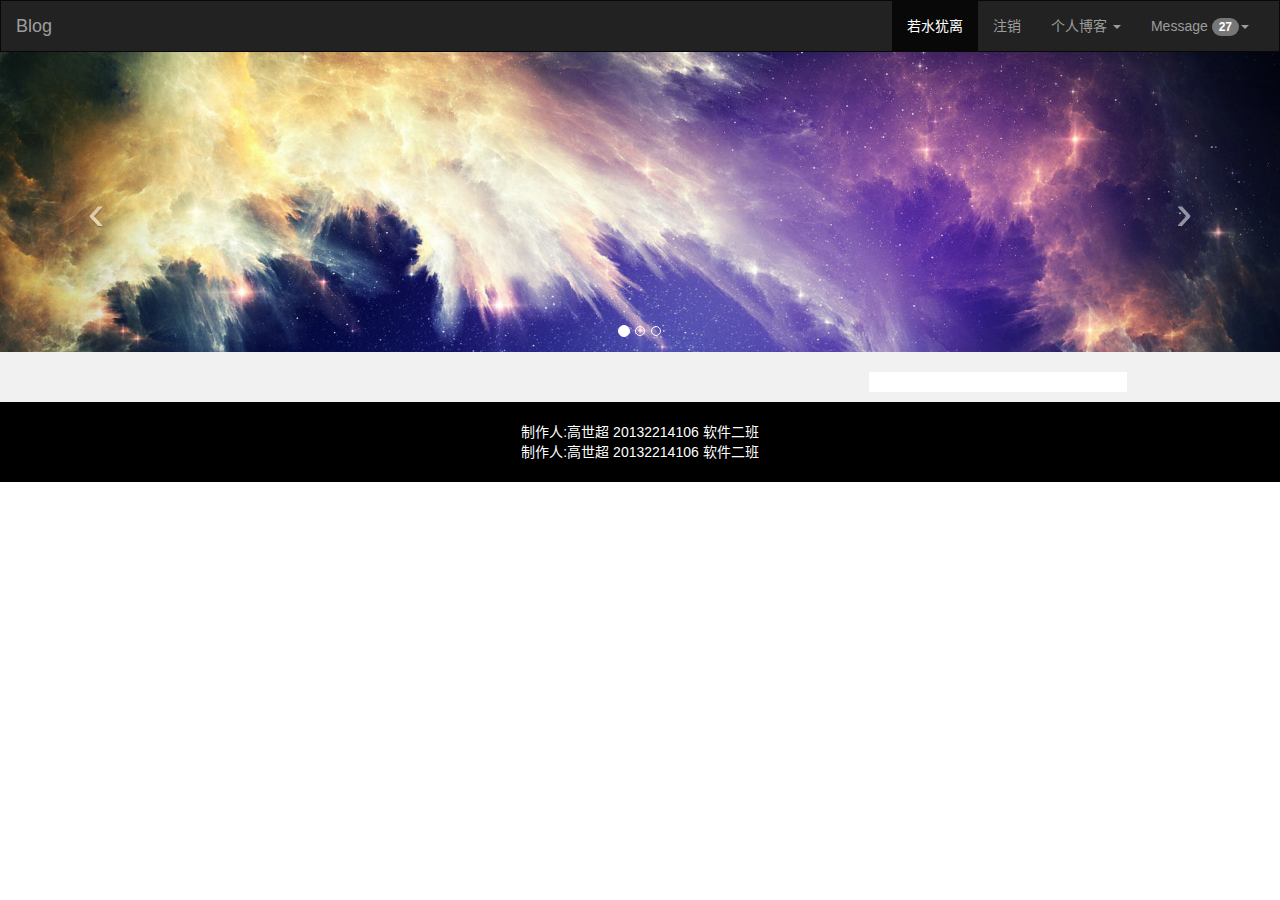
<file: mblog/WebRoot/myblog/index.html>
<!DOCTYPE html>
<html lang="zh-CN">

	<head>
		<meta charset="utf-8">
		<meta http-equiv="X-UA-Compatible" content="IE=edge">
		<meta name="viewport" content="width=device-width, initial-scale=1">
		<!-- 上述3个meta标签*必须*放在最前面，任何其他内容都*必须*跟随其后！ -->
		<title>Bootstrap 101 Template</title>

		<!-- Bootstrap -->
		<link href="static/bootstrap-3.3.5-dist/css/bootstrap.css" rel="stylesheet">
		<link rel="stylesheet" href="static/fonts/iconfont.css" />
		<link rel="stylesheet" href="static/css/index.css" />
	</head>

	<body>
		<nav class="navbar navbar-inverse">
			<div class="container-fluid">
				<div class="navbar-header">
					<button type="button" class="navbar-toggle collapsed" data-toggle="collapse" data-target="#bs-example-navbar-collapse-1" aria-expanded="false">
				        <span class="sr-only">Toggle navigation</span>
				        <span class="icon-bar"></span>
				        <span class="icon-bar"></span>
				        <span class="icon-bar"></span>
				    </button>
					<a class="navbar-brand" href="#">Blog</a>
				</div>

				<div class="collapse navbar-collapse" id="bs-example-navbar-collapse-1">
					<ul class="nav navbar-nav navbar-right">
						<li class="active"><a href="#">若水犹离</a></li>
						<li data-toggle="modal" data-target="#loginout"><a href="#"> 注销 <span class="sr-only">(current)</span></a></li>

						<li class="dropdown">
							<a href="#" class="dropdown-toggle" data-toggle="dropdown" role="button" aria-haspopup="true" aria-expanded="false">个人博客 <span class="caret"></span></a>
							<ul class="dropdown-menu">
								<li><a href="#">发表文章</a></li>
								<li><a href="#">提问问题</a></li>
								<li role="separator" class="divider"></li>
								<li><a href="#">我的博客</a></li>
							</ul>
						</li>
						<li class="dropdown">
							<a href="#" class="dropdown-toggle" data-toggle="dropdown" role="button" aria-haspopup="true" aria-expanded="false">Message <span class="badge">27</span><span class="caret"></span></a>
							<ul class="dropdown-menu">
								<li><a href="#">回复消息<span class="badge float-right">3</span></a></li>
								<li><a href="#">提问消息<span class="badge float-right">23</span></a></li>
								<li role="separator" class="divider"></li>
								<li><a href="#">博客留言<span class="badge float-right">1</span></a></li>
							</ul>
						</li>
					</ul>
				</div>
			</div>
		</nav>
		<div id="loginout" class="modal fade bs-example-modal-sm" tabindex="-1" role="dialog" aria-labelledby="loginout">
			<div class="modal-dialog modal-sm">
				<div class="modal-content">
					<div class="modal-header">
						<button type="button" class="close" data-dismiss="modal" aria-label="Close"><span aria-hidden="true">&times;</span></button>
						<h4 class="modal-title">提示信息</h4>
					</div>
					<div class="modal-body">
						<p>亲,你真的要退出么?</p>
					</div>
					<div class="modal-footer">
						<button type="button" class="btn btn-default" data-dismiss="modal">No</button>
						<button type="button" class="btn btn-primary">Yes</button>
					</div>
				</div>
			</div>
		</div>
		<div class="content">
			<div id="myCarousel" class="carousel slide">
				<!-- 轮播（Carousel）指标 -->
				<ol class="carousel-indicators">
					<li data-target="#myCarousel" data-slide-to="0" class="active"></li>
					<li data-target="#myCarousel" data-slide-to="1"></li>
					<li data-target="#myCarousel" data-slide-to="2"></li>
				</ol>
				<!-- 轮播（Carousel）项目 -->
				<div class="carousel-inner">
					<div class="item active">
						<img src="static/img/slider1.jpg" alt="First slide">
					</div>
					<div class="item">
						<img src="static/img/slider1.jpg" alt="Second slide">
					</div>
					<div class="item">
						<img src="static/img/slider1.jpg" alt="Third slide">
					</div>
				</div>
				<!-- 轮播（Carousel）导航 -->
				<a class="carousel-control left" href="#myCarousel" data-slide="prev">&lsaquo;</a>
				<a class="carousel-control right" href="#myCarousel" data-slide="next">&rsaquo;</a>
			</div>
			<div class="container">
				<!--恻栏-->
				<div class="side-bar">
					<div id="weather">
						
					</div>
				</div>
				
				<!--内容栏-->
				<div class="content-bar" id="content-bar">
					
					<div id="articles">
						
					</div>
					<div id="pagination">
						
					</div>
				</div>
				
			</div>
		</div>
		<footer>
			<p>制作人:高世超  20132214106 软件二班</p>
			<p>制作人:高世超  20132214106 软件二班</p>
		</footer>
		<script src="static/bootstrap-3.3.5-dist/js/jquery.min.js"></script>
		<script src="static/bootstrap-3.3.5-dist/js/bootstrap.min.js"></script>
		<script type="text/javascript" src="static/js/ViewCommand.js" ></script>
		<script type="text/javascript" src="static/js/myJS.js" ></script>
		<script type="text/javascript" src="static/js/index.js" ></script>
		<script>
			
		</script>
	</body>

</html>
</file>
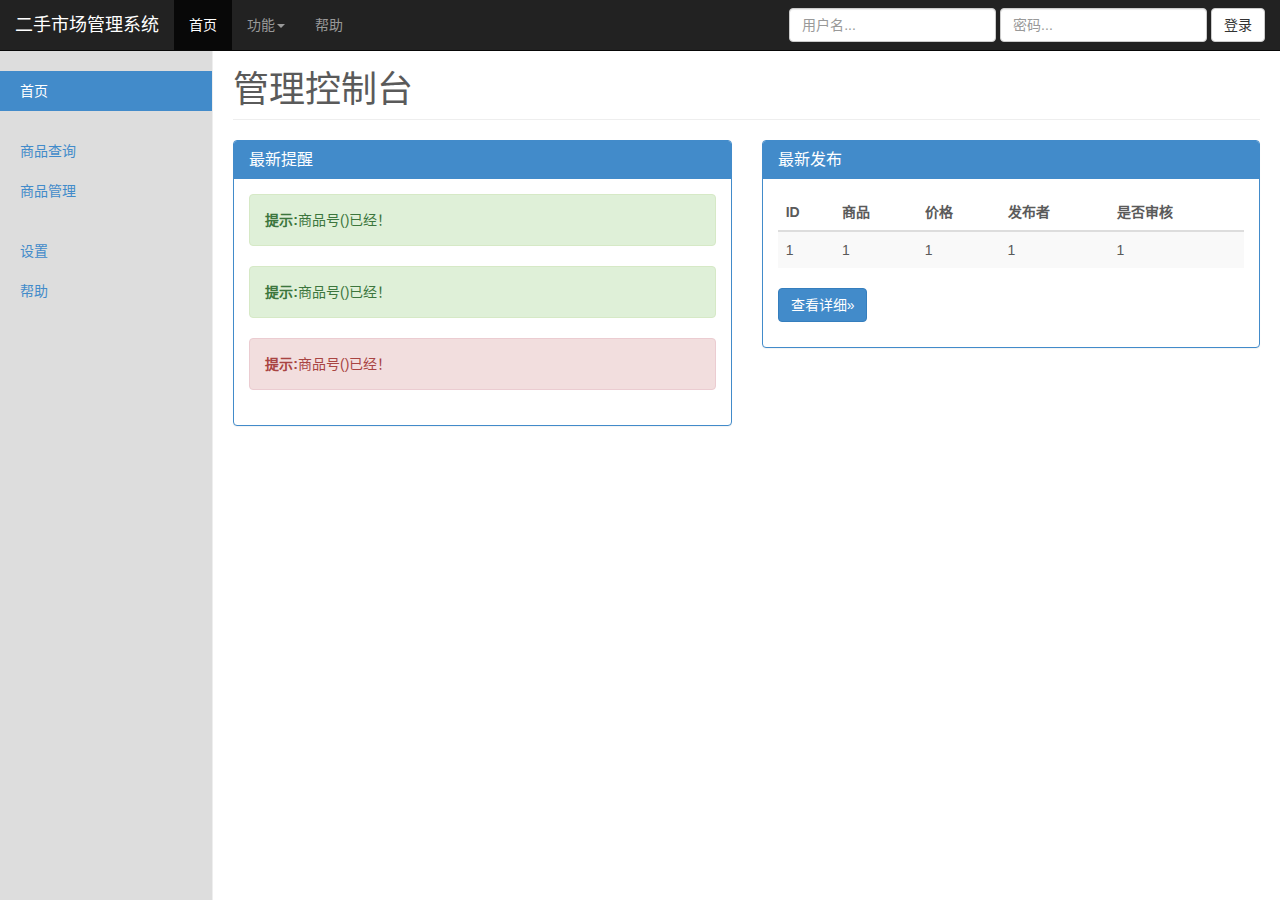
<file: mblog/WebRoot/admin/admin.html>
<!DOCTYPE html>
<html lang="zh-CN">

	<head>
		<meta charset="utf-8">
		<meta http-equiv="X-UA-Compatible" content="IE=edge">
		<meta name="viewport" content="width=device-width, initial-scale=1">
		<!-- 上述3个meta标签*必须*放在最前面，任何其他内容都*必须*跟随其后！ -->
<title>二手市场管理系统</title>
<link href="css/bootstrap.min.css" rel="stylesheet">
<link href="css/style.css" rel="stylesheet"/>

</head>

<body>
<!--下面是顶部导航栏的代码-->
<nav class="navbar navbar-default navbar-inverse navbar-fixed-top" role="navigation">
    <div class="container-fluid">
        <div class="navbar-header">
            <button type="button" class="navbar-toggle collapsed" data-toggle="collapse"
                    data-target="#bs-example-navbar-collapse-1">
                <span class="sr-only">Toggle navigation</span>
                <span class="icon-bar"></span>
                <span class="icon-bar"></span>
                <span class="icon-bar"></span>
            </button>
            <a class="navbar-brand" href="#">二手市场管理系统</a>
        </div>

        <div class="collapse navbar-collapse" id="bs-example-navbar-collapse-1">
            <ul class="nav navbar-nav">
                <li class="active"><a href="#">首页</a></li>
                <li class="dropdown">
                    <a href="#" class="dropdown-toggle" data-toggle="dropdown">功能<span class="caret"></span></a>
                    <ul class="dropdown-menu" role="menu">
                        <li class="dropdown-header">管理员功能</li>
                        <li><a href="#">用户管理</a></li>
                        <li><a href="#"><用户修改></用户修改></a></li>
                        <li class="divider"></li>
                        <li class="dropdown-header">系统功能</li>
                        <li><a href="#">设置</a></li>
                    </ul>
                </li>
                <li><a href="#">帮助</a></li>
            </ul>
           
            <form class="navbar-form navbar-right" action="/imarket/servlet/AdminLoginServlet" role="search">
                <div class="form-group">
                    <input type="text" class="form-control" name="username" placeholder="用户名...">
                    <input type="password" class="form-control" name="password" placeholder="密码...">
                </div>
                <button type="submit" class="btn btn-default">登录</button>
            </form>

        </div>
    </div>
</nav>

<!―自适应布局-->
<div class="container-fluid">
    <div class="row">
        <!―左侧导航栏-->

        <div class="col-sm-3 col-md-2 sidebar">
            <ul class="nav nav-sidebar">
                <li class="active"><a href="#">首页</a></li>
            </ul>
            <ul class="nav nav-sidebar">
            	<li><a href="#">商品查询</a></li>
                <li><a href="/imarket/servlet/shoplistServlet">商品管理</a></li>
                
            </ul>
            <ul class="nav nav-sidebar">
                <li><a href="#">设置</a></li>
                <li><a href="#">帮助</a></li>
            </ul>
        </div>
        <!―右侧管理控制台-->
        <div class="col-sm-9 col-sm-offset-3 col-md-10 col-md-offset-2 main">
            <h1 class="page-header">管理控制台</h1>
<!-- 
            <p>
                
                <button type="button" class="btn btn-lg btn-default">操作1</button>
                <button type="button" class="btn btn-lg btn-primary">操作2</button>
                <button type="button" class="btn btn-lg btn-success">操作3</button>
                <button type="button" class="btn btn-lg btn-info">操作4</button>
                <button type="button" class="btn btn-lg btn-warning">操作5</button>
                <button type="button" class="btn btn-lg btn-danger">操作6</button>
            </p>
            -->            
            <div class="row">
                <div class="col-md-6">
                    <!―panel面板，里面放置一些控件，下同-->
                    <div class="panel panel-primary">
                        <!―panel面板的标题，下同-->
                        <div class="panel-heading">
                            <h3 class="panel-title">最新提醒</h3>
                        </div>
                        <!―panel面板的内容，下同-->
                        <div class="panel-body">
                        	<div class="alert alert-success" role="alert">
                                        <strong>提示:</strong>商品号()已经！ 
                                    </div>
                                    <div class="alert alert-success" role="alert">
                                        <strong>提示:</strong>商品号()已经！ 
                                    </div>
                                    <div class="alert alert-danger" role="alert">
                                        <strong>提示:</strong>商品号()已经！
                                    </div>
                        
                        </div>
                    </div>
                </div>
                <div class="col-md-6">
                    <div class="panel panel-primary">
                        <div class="panel-heading">
                            <h3 class="panel-title">最新发布</h3>
                        </div>
                        <div class="panel-body">
                            <table class="table table-striped">
                                <thead>
                                <tr>
                                    <th>ID</th>
                                    <th>商品</th>
                                    <th>价格</th>
                                    <th>发布者</th>
                                    <th>是否审核</th>
                                </tr>
                                </thead>
                                <tbody>
                                	<tr>
                                		<td>1</td>
                                		<td>1</td>
                                		<td>1</td>
                                		<td>1</td>
                                		<td>1</td>
                                	</tr>
                               
                                </tbody>
                            </table>
                            <p><a class="btn btn-primary" href="/imarket/servlet/shoplistServlet" role="button">查看详细&raquo;</a></p>
                        </div>
                    </div>
                </div>
            </div>
        </div>
    </div>
</div>


<script src="js/jquery-1.11.1.min.js"></script>
<script src="js/bootstrap.min.js"></script>

</body>
</html>
</file>
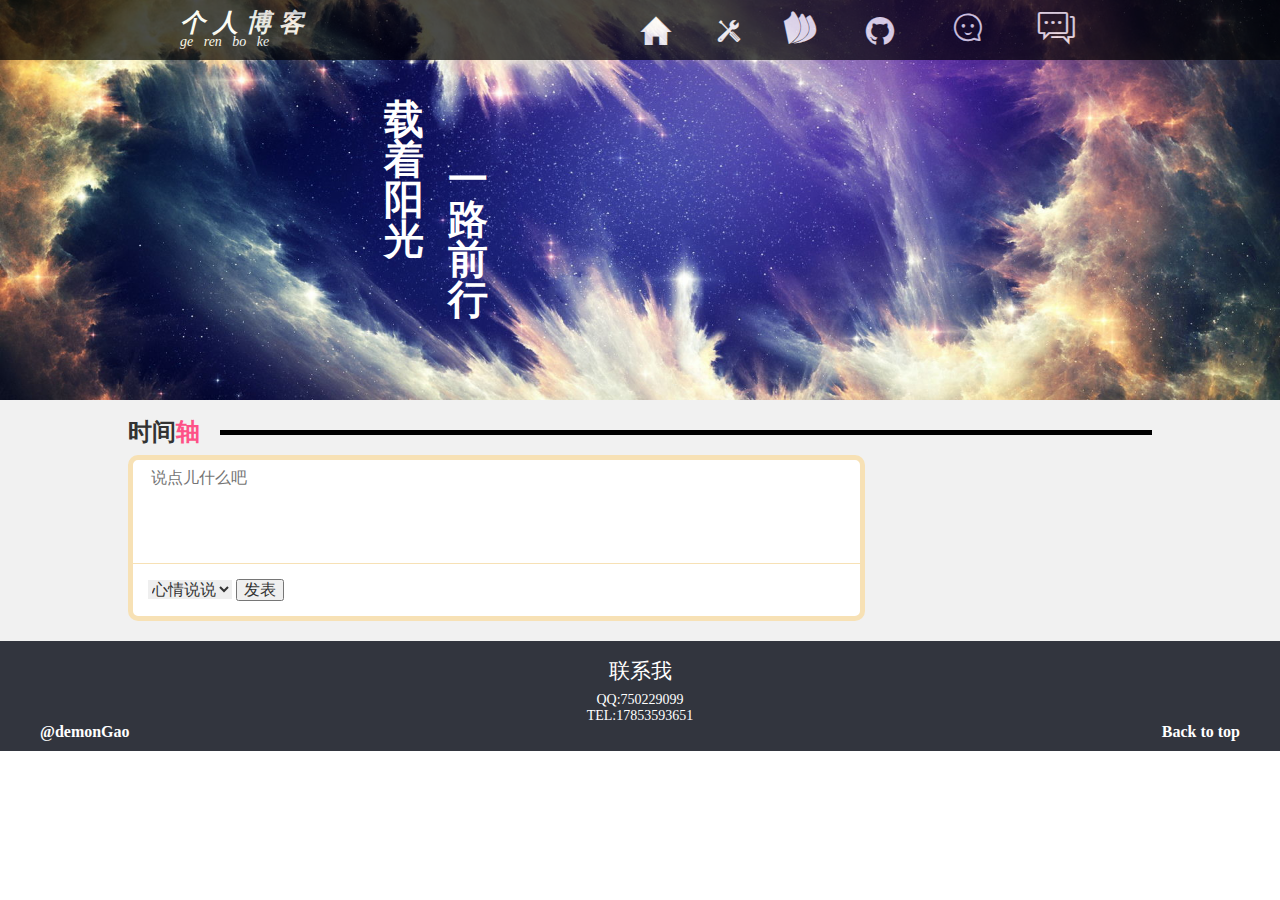
<file: mblog/WebRoot/myblog/web/userBlog.html>
<!DOCTYPE html>
<html>
	<head>
		<meta charset="utf-8" />
		<title>DemonGao博客</title>
		<link href="../static/bootstrap-3.3.5-dist/css/bootstrap.css" rel="stylesheet">
		<link rel="stylesheet" href="../static/fonts/iconfont.css" />
		<!--基础Css-->
		<link rel="stylesheet" href="../static/css/base.css" />
		<!--图标Css-->
		<link rel="stylesheet" href="../static/fonts/iconfont.css" />
		<!--页面公共样式-->
		<link rel="stylesheet" href="../static/css/userBlog-style.css" />
		<!--index的Css-->
		<link rel="stylesheet" href="../static/css/userBlog.css" />
	</head>
	<body id="body">
		<!--浮出层-博主信息-->
		<div class="surface" id='surface'></div>
		<!--
        	作者：750229099@qq.com
        	时间：2016-05-20
        	描述：页头
        -->
		<header id="top">
			<div class="header-title">
				<h2>个人博客</h2><input  type="hidden" id="user_id" value="7"/>
				<span>ge ren bo ke</span>
			</div>
			<nav class="header-nav">
				<ul class="header-navbar">
					<li><a href="#"><i class="iconfont">&#xe600;</i><p>主页</p></a></li>
					<li><a href="#"><i class="iconfont">&#xe602;</i><p>技能</p></a></li>
					<li><a href="#"><i class="iconfont">&#xe603;</i><p>作品</p></a></li>
					<li><a href="https://github.com/DemonGao"><i class="iconfont">&#xe601;</i><p>GitHub</p></a></li>
					<li><a href="#" id="clickbtn"><i class="iconfont">&#xe605;</i><p>关于我</p></a></li>
					<li><a href="#"><i class="iconfont">&#xe604;</i><p>联系我</p></a></li>
				</ul>
			</nav>
		</header>
		<!--
        	作者：750229099@qq.com
        	时间：2016-05-20
        	描述：页面主内容
        -->
		<div class="container">
			<!--View Image-->
			<div class="blogImage">
				<p>载着阳光</p>
				<p>一路前行</p>
			</div>
			<!--Content-->
			<div class="content">
				<h2>
					<p>时间<span>轴</span></p>
				</h2>
				<!--恻栏-->
				
				<div class="side-bar">
					<div id="weather">
						
					</div>
				</div>
				
				<!--内容栏-->
				<div class="content-bar" id="content-bar">
					<div class="reportsay">
						<form action="" method="get" class="reportsay-form">
							<input type="hidden" name="userid" value="${session.user.user_id}">
							<input type="hidden" name="articlescrap.atype" name="0" />
							<textarea name="articlescrap.text" placeholder="说点儿什么吧"></textarea>
							<div class="reportsay-foot">
								<select name="articlescrap.type">
									<option value="个人日志">心情说说</option>
									<option value="签到说说">签到说说</option>
								</select>
								<button type="submit">发表</button>
							</div>
							
						</form>					
					</div>
					<div id="articles">
						
					</div>
					<div id="pagination">
						
					</div>
				</div>
			</div>
			
		</div>
		<!--
        	作者：750229099@qq.com
        	时间：2016-05-20
        	描述：页尾
        -->
		<footer>
			<div class="footer-title">
				<p>联系我</p>
			</div>
			<div class="footer-word">
				<p>QQ:750229099</p>
				<p>TEL:17853593651</p>
			</div>
			<div class="footer-end">
				<p>
					<span>@demonGao</span>
					<span>
						<a href="#top">Back to top</a>
					</span>
				</p>
			</div>
		</footer>
		<!--我的Js库-->
		<script type="text/javascript" src="../static/js/myJS.js" ></script>
		<!--jquery-->
		<script type="text/javascript" src="../static/bootstrap-3.3.5-dist/js/jquery.min.js"></script>
		<script src="../static/bootstrap-3.3.5-dist/js/bootstrap.min.js"></script>
		<!--浮出层-博主信息js-->
		<script type="text/javascript" src="../static/js/surface.js" ></script>
		<!--模板-->
		<script type="text/javascript" src="../static/js/ViewCommand-user.js" ></script>
		<!--model js-->
		<script type="text/javascript" src="../static/js/userBlog-model.js" ></script>
	</body>
</html>
</file>
<file: mblog/WebRoot/myblog/static/fonts/iconfont.css>
@font-face {font-family: "iconfont";
  src: url('iconfont.eot?t=1466504017'); /* IE9*/
  src: url('iconfont.eot?t=1466504017#iefix') format('embedded-opentype'), /* IE6-IE8 */
  url('iconfont.woff?t=1466504017') format('woff'), /* chrome, firefox */
  url('iconfont.ttf?t=1466504017') format('truetype'), /* chrome, firefox, opera, Safari, Android, iOS 4.2+*/
  url('iconfont.svg?t=1466504017#iconfont') format('svg'); /* iOS 4.1- */
}

.iconfont {
  font-family:"iconfont" !important;
  font-size:16px;
  font-style:normal;
  -webkit-font-smoothing: antialiased;
  -webkit-text-stroke-width: 0.2px;
  -moz-osx-font-smoothing: grayscale;
}
.icon-xihuan:before { content: "\e612"; }
.icon-dianhua:before { content: "\e606"; }
.icon-zhuye:before { content: "\e600"; }
.icon-youxiang:before { content: "\e607"; }
.icon-shijian:before { content: "\e60b"; }
.icon-biaoqian:before { content: "\e60c"; }
.icon-iconfontyonghu:before { content: "\e60e"; }
.icon-github:before { content: "\e601"; }
.icon-fenxiang:before { content: "\e60f"; }
.icon-jineng:before { content: "\e602"; }
.icon-ming:before { content: "\e608"; }
.icon-zhiye:before { content: "\e609"; }
.icon-dianzan:before { content: "\e610"; }
.icon-xihuan1:before { content: "\e613"; }
.icon-jiguan:before { content: "\e60a"; }
.icon-zuopinji:before { content: "\e603"; }
.icon-liulan:before { content: "\e60d"; }
.icon-lianxiwomen:before { content: "\e604"; }
.icon-guanyuwomen:before { content: "\e605"; }
.icon-pinglun:before { content: "\e611"; }
</file>
<file: mblog/WebRoot/myblog/static/css/index.css>
.navbar{
	margin-bottom: 0;
	border-radius: 0;
	z-index: 1041;
	box-sizing: border-box;
}
.float-right{
	float: right;
}
.content{
	position: relative;
	top: 0;
	width: 100%;
}
/*修改幻灯片高度大小*/
.carousel-inner > .item{
	height:300px;
}
/*修改幻灯片切换圆圈的位置*/
.carousel-indicators {
	bottom: 0;
}
.carousel-control{
	padding-top: 125px;
	font-size: 50px;
}

.content{
	background-color: #f1f1f1;
}
.content > .container{
}


/*内容栏*/
.content >.container{
	width: 1024px;
	margin: 10px auto 0px;
}
.content >.container::after{
	/*清除浮动*/
	clear:both;
	content:'.';
	display:block;
	width: 0;
	height: 0;
	visibility: hidden;
}
.content >.container>h2{
	font-family: "微软雅黑";
	font-size: 18px;
	font-weight: bold;
    line-height: 36px;
    color: #333;
    background: url(../img/h_line.jpg) repeat-x 20px center;
	/*border-bottom: #db6d4c 4px solid;
	margin-bottom: 30px;*/
}
.content >.container>h2 p{
	background: #FFFFFF;
	width: 60px;
}
.content >.container>h2 span{
	color: #FE5187;
}
.side-bar{
	width: 28%;
	float: right;
	box-sizing: border-box;
}
.content-bar{
	width: 72%;
	float: left;
	padding-top: 10px;
}


/*天气css*/
#weather{
	box-sizing: border-box;
	/*width:100%;*/
	margin: 10px;
	border: 10px solid #FFFFFF;
	
}
.weather-nowday{
	background-image: url(../img/weather_bg.png);
	background-size: 100% 100%;
	background-position:center center;
	color:#FFFFFF;
	/*border-radius: 10px;*/
}
.weather-nowday .title,.weather-nowday h2,.weather-nowday .info{
	padding: 10px;
}
/*天气顶部时间星期地点*/
.weather-nowday .title span:nth-child(4){
	float: right;
}
.weather-nowday .title span:nth-child(3){
	float: right;
	font-size: 12px;
	vertical-align: top;
	line-height: 16px;
}
.weather-nowday .title span:nth-child(3) i{
	text-decoration: none;
	cursor: pointer;
	color: #83D2ED;
	font-style: normal;
	line-height: 20px;
}
.weather-nowday .title span:nth-child(1){
	margin-right: 10px;
}
.weather-nowday img{
}
.weather-nowday-figcaption{
	
}
.weather-nowday-figcaption h2{
	margin-top: 80px;
	text-align: center;
}
.weather-nowday-figcaption h2::after{
	/*清除浮动*/
	clear:both;
	content:'.';
	display:block;
	width: 0;
	height: 0;
	visibility: hidden;
}
.weather-nowday-figcaption h2 span{
	/*float: left;*/
}
.weather-nowday-figcaption h2 span:nth-child(1){
	display: inline-block;
	width: 100%;
	font-size: 3.5em;
}
.weather-nowday-figcaption h2 span:nth-child(2){
	font-size: 12px;
	display: inline-block;
	position: relative;
	top: -50px;	
	left: 70px;
}
.weather-nowday-figcaption h2 span:nth-child(2) p{
	width: 30px;
	vertical-align: top;
	overflow: hidden;
	display: inline-block;
}
.weather-nowday-figcaption .info{
	text-align: center;
}
.weather-nowday-figcaption .info img{
	width: 25px;
}
.weather-nowday-figcaption .info span{
	display: inline-block;
	vertical-align: top;
	height: 25px;
	line-height: 25px;
}
.weather-nowday-figcaption .state{
	box-sizing: border-box;
	border-top: 2px solid #FFFFFF;
	padding: 5px 10px;
}
.weather-nowday-figcaption .state p{
	font-size: 12px;
	margin-left: 10px;
	display: inline-block;
	vertical-align: top;	
}


/*天气输入*/
.selectcity{
	position: relative;
	top: 0;
	float: right;
	color: #000000;
}
#Icityname{
	width: 80px;
	text-indent: .25em;
}


/*日志*/
.articlescrap,.articlescrap_say{
	border: 10px solid #FFFFFF;
	margin-bottom: 15px;
	height: 170px;
	background-color: #FFFFFF;
}
/*左边(照片)*/
.articlescrap figure{
	width: 210px;
	height: 100%;
	float: left;
	overflow: hidden;
	margin-right: 10px;
}

.articlescrap figure img{
	width: 100%;
	height: 100%;
	transition: all .5s;
}
.articlescrap figure:hover img{
	transform: scale(1.1);
	transition: all .5s;
}
/*右边(内容)*/
.articlescrap >div{
	box-sizing: border-box;
	height: 100%;
}
.articlescrap-title{
	margin: 0;
	margin-bottom: 10px;
	line-height: inherit;
}
.articlescrap-title a{
	background-color: #71c39b;
	color: #FFFFFF;
	padding:2px 10px ;
	text-decoration: none;
}
.articlescrap-title .time{
	float: right;
	font-size: 16px;
	color: #333;
}
.articlescrap-title .time i.iconfont{
	color: #83D2ED;
	font-size: 16px;
	vertical-align: text-top;
	line-height: 14px;
	margin-right: 5px;
}
.articlescrap-text{
	color: #333;
	height: 80px;
	overflow: hidden;
	text-overflow: ellipsis;/*文字隐藏后添加省略号*/
}
.articlescrap-data span{
	margin-right: 10px;
}

.articlescrap-data .author .iconfont{
	color:#40E0D0
}
.articlescrap-data .author a{
	/*color:#40E0D0;*/
	text-decoration: none;
}
.articlescrap-data .type .iconfont{
	color: #F8A8A8;
}
.articlescrap-data .type a{
	color:#759b08 ;
	text-decoration: none;
}
.articlescrap-data .lookall{
	float: right;
}
.articlescrap-data .lookall a{
	text-decoration: none;
	background-color: #FD8A61;
	padding: 5px;
	color: #FFFFFF;
}

/*说说*/
.articlescrap_say{
	height:inherit;
}
.as-head::after{
	/*清除浮动*/
	clear:both;
	content:'';
	display:block;
	width: 0;
	height: 0;
	visibility: hidden;
}
.as-head{
	min-height: 50px;
}
.as-user-pic{
	box-sizing: border-box;
	float: left;
	width: 50px;
	height: 50px;
	background-position: center center;
	background-size: 100% 100%;
	border-radius: 5px;
}
.as-user-info{
	box-sizing: border-box;
	margin-left: 70px;
	
}
.as-nick{
	width: 100%;
}
.as-nick .as-type a{
	color: #759b08;
    text-decoration: none;
}
.as-nick .as-type .iconfont{
	color: #F8A8A8;
}
.as-nick .as-name{
	display: inline-block;
	margin-right: 30px;
}
.as-nick .as-like{
	text-decoration: none;
	float: right;
}
.as-nick .as-like .iconfont{
	color: red;
}
.info-detail .as-time .time{
	color: #333;
}
.info-detail .as-time .time .iconfont{
	color: #83D2ED;
	font-size: 16px;
    vertical-align: text-top;
    line-height: 14px;
    margin-right: 5px
}
.as-nick .as-name a{
	text-decoration: none;
}
.articlescrap_say-text{
	margin: 0;
	color: #333;
}

footer{
	position: relative;
	background-color: #000000;
	box-sizing: border-box;
	padding: 20px 0;
}
footer p{
	text-align: center;
	margin: 0;
	color: #FFFFFF;
}
</file>
<file: mblog/WebRoot/admin/css/style.css>
body {
            padding-top: 50px;
            padding-bottom: 40px;
            color: #5a5a5a;
        }

/* 下面是左侧导航栏的代码 */
.sidebar {
            position: fixed;
            top: 51px;
            bottom: 0;
            left: 0;
            z-index: 1000;
            display: block;
            padding: 20px;
            overflow-x: hidden;
            overflow-y: auto;
            background-color: #ddd;
            border-right: 1px solid #eee;
        }

        .nav-sidebar {
            margin-right: -21px;
            margin-bottom: 20px;
            margin-left: -20px;
        }

        .nav-sidebar > li > a {
            padding-right: 20px;
            padding-left: 20px;
        }

        .nav-sidebar > .active > a,
        .nav-sidebar > .active > a:hover,
        .nav-sidebar > .active > a:focus {
            color: #fff;
            background-color: #428bca;
        }

        .main {
            padding: 20px;
        }

        .main .page-header {
            margin-top: 0;
        }
</file>
<file: mblog/WebRoot/myblog/static/css/base.css>
/*追加block声明*/
html, body, div, span, applet, object, iframe,
h1, h2, h3, h4, h5, h6, p, blockquote, pre,
a, abbr, acronym, address, big, cite, code,
del, dfn, em, img, ins, kbd, q, s, samp,
small, strike, strong, sub, sup, tt, var,
b, u, i, center,
dl, dt, dd, ol, ul, li,
fieldset, form, label, legend,
table, caption, tbody, tfoot, thead, tr, th, td,
article, aside, canvas, details, embed, 


figure, figcaption, footer, header, hgroup, 
menu, nav, output, ruby, section, summary,
time, mark, audio, video {
	margin: 0;
	padding: 0;
	border: 0;
	outline: 0;
	font-size: 100%;
	font: inherit;
	vertical-align: baseline;
	background: transparent;
}

/* HTML5 display-role reset for older browsers */
article, aside, details, figcaption, figure, 
footer, header, hgroup, menu, nav, section {
	display: block;
}
body {
	line-height: 1;
}

ol, ul {
	list-style: none;
}

blockquote, q {
	quotes: none;
}

blockquote:before, blockquote:after,
q:before, q:after {
	content: '';
	content: none;
}

table {
	border-collapse: collapse;
	border-spacing: 0;
}
</file>
<file: mblog/WebRoot/myblog/static/css/userBlog-style.css>
header{
	position: absolute;
	top: 0;
	height: 60px;
	width: 100%;
	background-color: #000;
	opacity: .70;
	color: #fff;
	z-index: 999;
}
header a{
	color: #FFFFFF;
	text-decoration: none;
}
.header-title,.header-nav{
	display: inline-block;
	height: 60px;
	vertical-align: top;
	
}
.header-title{
	padding-top: 10px;
	margin-left: 180px;
}
.header-title h2{
	
	font-size: 25px;
	font-style: italic;
	font-weight: bold;
	font-family: "黑体";
	letter-spacing: 8px;
}
.header-title span{
	display: block;
	height: 15px;
	font-size: 14px;
	font-style: italic;
	word-spacing: 7px;
}
.header-nav{
	float: right;
	margin-right: 180px;
}
.header-nav .header-navbar li{
	float: left;
	/*margin: 0 20px;*/
}
.header-navbar li a{
	padding: 12px 20px 0;
	display: block;
	text-align: center;
	transition: all .5s;
}

.header-navbar li i{
	position: relative;
	top: 0;
	font-size: 32px;
	transition: all .5s;
}
.header-navbar li p{
	position: relative;
	top: 0px;
	/*width: 48px;*/
	text-align: center;
	transition: all .5s;
	opacity: 0;
}

.header-navbar li:hover a{
	background-color: red;
	transition: all .5s;
}
.header-navbar li:hover i{
	top: -45px;
	opacity: 0;
	transition: all .5s;
	
}
.header-navbar li:hover p{
	top: -22px;
	transition: all .5s;
	opacity: 1;
}
/*内容区*/
.container{
	position: relative;
	width: 100%;
	z-index: 0;
	padding: 0;
	
	background-color: #f1f1f1;
}
.container .blogImage{
	background-image: url(../img/header.jpg);
	background-position: center center;
	background-size: 100%;
	width: 100%;
	height: 400px;
}
.blogImage p{
	font-size: 40px;
	width: 40px;
	color: #FFFFFF;
	font-weight: 700;
}
.blogImage p:first-child{
	position: absolute;
	top: 100px;
	left: 30%;
	animation: blogImageP1 3s infinite;
}
@keyframes blogImageP1{
	0%{top: 100px;}
	50%{top: 120px;}
}
@keyframes blogImageP2{
	0%{top: 160px;}
	50%{top: 140px;}
}
.blogImage p:last-child{
	position: absolute;
	top: 160px;
	left: 35%;
	animation: blogImageP2 3s infinite;
}
/*浮出层博主信息*/
/*不可拖拽 拖拽样式删除*/
.surface .resizeBR {
	background: none;
}
.surface .resizeL, .surface .resizeR ,.surface .resizeB,.surface .resizeT{
	cursor:inherit;
}
/*样式修改*/
.surface{
	position: fixed;
	/*border: 1px solid #16324A;*/
	z-index: 99999;
	background: #000000;
	opacity: 0;
	transition: 1s all;
	
	
}
.surface-head{
	position: relative;
	top: 0px;
	display: block;
	background: #000;
	height: 260px;
	background-image: url(../img/hudie.png);
	background-repeat: no-repeat;
}
.surface-head-title{
	position:relative;
	top: 80px;
	width: 160px;
	height: 160px;
	margin: auto;
	border-radius: 100%;
	overflow: hidden;
	
}
.surface-head-title a{
	display: block;
	width: 100%;
	height: 100%;
	background-image: url(../img/IMG_5897.JPG);
	background-size: 100% 100%;
	background-position: center center;
	overflow: hidden;
	text-align: center;
	text-decoration: none;
}
.surface-head-title a:hover span{
	margin-top: 105px;
}
.surface-head-title a span{
	display: block;
	width: 100%;
	margin-top: 160px;
	height: 55px;
	line-height: 55px;
	color: #FFFFFF;
	background: rgba(0, 0, 0, .5);
	
	transition: all .2s;
}
.surface-content{
	padding: 0px;
}

.surface-content-say{
	background-color: #E41635;
	padding: 44px 20px;
	color: #fff;
	text-shadow: 1px 1px rgba(0,0,0,.3);
}
.surface-content-say h1{
 	font-size: 18px;
    line-height: 40px;
    font-weight: bold;
 }
 .surface-content-say p{
 	font-size: 12px;
 	text-indent: 2em;
 }
.surface-content-info{
	color: #FFFFFF;
	margin: 20px 0;
	line-height: 30px;
}
.surface-content-info p{
	padding-left: 40px;
}
.surface-content-info p:hover{
	background-color: rgba(255,255,255,.1);
}
.surface-content-info p i{
	margin-right:10px ;
}
footer{
	position: absolute;
	width: 100%;
	height: 110px;
	box-sizing: border-box;
	/*background-color: #0f1240;*/
	background-color: rgb(50, 53, 62);
	color: #FFFFFF;
	text-align: center;
	padding-top: 20px;
}
.footer-title{
	font-family: "微软雅黑";
	font-size: 21px;
    height: 21px;
    margin-bottom: 10px;
}
.footer-word{
	font-size: 14px;
	line-height: 16px;
}
.footer-end{
	box-sizing: border-box;
	padding: 0px 40px;
	font-weight: 800;
}

.footer-end p span:nth-child(1){
	float: left;
}
.footer-end p span:nth-child(2){
	float: right;
}
.footer-end p span:nth-child(2) a{
	color: #FFFFFF;
	text-decoration: none;
}


a:link, a:visited{
	text-decoration: none;
}
</file>
<file: mblog/WebRoot/myblog/static/css/userBlog.css>
@CHARSET "UTF-8";

/*内容栏*/
.content{
	width: 1024px;
	margin: 30px auto 0px;
}
.content::after{
	/*清除浮动*/
	clear:both;
	content:'.';
	display:block;
	width: 0;
	height: 0;
	visibility: hidden;
}
.content>h2{
	font-family: "微软雅黑";
	font-size: 24px;
	font-weight: bold;
    line-height: 5px;
    color: #333;
    background-color: #000000;
}
.content>h2 p{
	background: #f1f1f1;
	width: 92px;
}
.content>h2 span{
	color: #FE5187;
}
.side-bar{
	width: 28%;
	float: right;
	box-sizing: border-box;
}
.content-bar{
	width: 72%;
	float: left;
	padding-top: 10px;
}

/*articlescrap模板 样式设置*/
.articlescrap{
	padding: 0 20px 20px 20px;
	position: relative;
    font: 12px/1.5 'Microsoft Yahei', 'Simsun';
    border-left: 3px solid #fff;
    padding: 10px;
    margin-bottom: 15px;
    background-color: #fff;
    border-radius: 10px;
}

.articlescrap::before {
    content: "";
    width: 10px;
    height: 10px;
    border-radius: 50%;
    position: absolute;
    top: 20px;
    left: -7.5px;
    background: #cac1c1;
    border: 2px solid #fff;
    -webkit-transition: all 1s;
    -moz-transition: all 1s;
    -o-transition: all 1s;
    transition: all 1s;
}
.articlescrap::after{
	clear:both;
	content:'.';
	display:block;
	width: 0;
	height: 0;
	visibility: hidden;
}
.articlescrap a{
	text-decoration: none;
	color: #000000;
}
.articlescrap figure{
	width: 25%;
	float: left;
	overflow: hidden;
}
.articlescrap figure img{
	width: 100%;
	transition: all .5s;
}
.articlescrap figure:hover img{
	transform: scale(1.1);
	transition: all .5s;
}
.articlescrap>div{
	width: 72%;
	float: right;
}
.articlescrap-title{
	font-size: 16px;
    font-weight: bold;
    transition: all .5s;
    margin-bottom: 10px;
}

.articlescrap-text{
	line-height: 22px;
	color: #756F71;
}
.articlescrap-data{
	overflow: hidden;
    clear: both;
    margin: 10px 0;
    display: inline-block;
    color: #838383;
    width: 100%;
}
.articlescrap-data .type{
	margin-right:20px ;
}
.articlescrap-data .type a{
	color: #759b08;
}
.articlescrap-data .type i{
	margin-right: 5px;
	color: #F8A8A8;
}

.articlescrap-data .time{
	
}
.articlescrap-data .time i{
	margin-right: 5px;
	color: #83D2ED;
	font-size: 12px;
}
.articlescrap-data .lookall{
	background-color: #FD8A61;
	float: right;
	font-size: 14px;
	padding:5px ;
	color: #FFFFFF;
	cursor: pointer;
	
}
.articlescrap-data .lookall span{
	/*display: block;*/
}
.articlescrap-data .lookall i{
	font-size: 20px;
	margin-left: 8px;
	color: #FFFFFF;
}
.articlescrap:hover::before {
	background: #474645;
}
.articlescrap:hover .datetime{
	opacity: 1;
}
.articlescrap .datetime{
	width: 121px;
    height: 30px;
    position: absolute;
    left: -128px;
    top: 12px;
    z-index: 0;
    color: #FFFFFF;
    background:  url(../img/ti.png) no-repeat;
    opacity: 0;
    -webkit-transition: all 1s;
    -moz-transition: all 1s;
    -o-transition: all 1s;
    transition: all 1s;
}
.articlescrap .datetime i{
	color: #83D2ED;
	margin-left:10px;
	margin-right: 5px;
}

/*天气css*/
#weather{
	box-sizing: border-box;
	/*width:100%;*/
	margin: 10px;
	
}
.weather-nowday{
	background-image: url(../img/weather_bg.png);
	background-size: 100% 100%;
	background-position:center center;
	color:#FFFFFF;
	border-radius: 10px;
}
.weather-nowday .title,.weather-nowday h2,.weather-nowday .info{
	padding: 10px;
}
/*天气顶部时间星期地点*/
.weather-nowday .title span:nth-child(4){
	float: right;
}
.weather-nowday .title span:nth-child(3){
	float: right;
	font-size: 12px;
	vertical-align: top;
	line-height: 16px;
}
.weather-nowday .title span:nth-child(3) i{
	text-decoration: none;
	cursor: pointer;
	color: #83D2ED;
	
}
.weather-nowday .title span:nth-child(1){
	margin-right: 10px;
}
.weather-nowday img{
}
.weather-nowday-figcaption{
	
}
.weather-nowday-figcaption h2{
	margin-top: 80px;
	text-align: center;
}
.weather-nowday-figcaption h2::after{
	/*清除浮动*/
	clear:both;
	content:'.';
	display:block;
	width: 0;
	height: 0;
	visibility: hidden;
}
.weather-nowday-figcaption h2 span{
	/*float: left;*/
}
.weather-nowday-figcaption h2 span:nth-child(1){
	display: inline-block;
	width: 100%;
	font-size: 3.5em;
}
.weather-nowday-figcaption h2 span:nth-child(2){
	font-size: 12px;
	display: inline-block;
	position: relative;
	top: -20px;	
	left: 50px;
}
.weather-nowday-figcaption h2 span:nth-child(2) p{
	width: 30px;
	vertical-align: top;
	overflow: hidden;
	display: inline-block;
}
.weather-nowday-figcaption .info{
	text-align: center;
}
.weather-nowday-figcaption .info img{
	width: 25px;
}
.weather-nowday-figcaption .info span{
	display: inline-block;
	vertical-align: top;
	height: 25px;
	line-height: 25px;
}
.weather-nowday-figcaption .state{
	box-sizing: border-box;
	border-top: 2px solid #FFFFFF;
	padding: 5px 10px;
}
.weather-nowday-figcaption .state p{
	font-size: 12px;
	margin-left: 10px;
	display: inline-block;
	vertical-align: top;	
}


/*天气输入*/
.selectcity{
	position: relative;
	top: 0;
	float: right;
}
#Icityname{
	width: 80px;
	text-indent: .25em;
}


/*博客详文*/
.article{
   	padding-right:20px ;
    background: url(../img/r_line.jpg) repeat-y right;
    padding-bottom:50px;
}
.article h1.a_nav{
	border-bottom: #F1F1F1 1px solid;
    font-size: 12px;
    font-weight: normal;
    line-height: 40px;
    height: 40px;
}
.article h1.a_nav span{
	float: right;
    color: #999;
}
.article h1.a_nav a{
	width: 100px;
    display: block;
    text-align: center;
    color: #fff;
    float: left;
}
.article h1.a_nav a:nth-child(2){
	background-color: #5EA51B;
}
.article h1.a_nav a:nth-child(3){
	background-color: #8BBF5D;
}

.a_content{
	color: #666;
	box-sizing: border-box;
	margin-top: 10px;
}
h2.a_c_title{
	font-size: 22px;
    margin: 20px 0;
    text-align: center;
    color: #333;
}
.a_c_infos{
	
}
.a_c_infos p{
	text-indent: 2em;
	font-size: 14px;
	line-height: 20px;
}





/*说说*/
.articlescrap_say{
	border-radius: 10px;
	margin-bottom: 15px;
	padding: 5px;
	background-color: #FFFFFF;
	height:inherit;
}
.as-head::after{
	/*清除浮动*/
	clear:both;
	content:'';
	display:block;
	width: 0;
	height: 0;
	visibility: hidden;
}
.as-head{
	min-height: 50px;
}
.as-user-pic{
	box-sizing: border-box;
	float: left;
	width: 50px;
	height: 50px;
	background-position: center center;
	background-size: 100% 100%;
	border-radius: 5px;
}
.as-user-info{
	box-sizing: border-box;
	margin-left: 70px;
	
}
.as-nick{
	width: 100%;
}
.as-nick .as-type a{
	color: #759b08;
    text-decoration: none;
}
.as-nick .as-type .iconfont{
	color: #F8A8A8;
}
.as-nick .as-name{
	display: inline-block;
	margin-right: 30px;
}
.as-nick .as-like{
	text-decoration: none;
	float: right;
}
.as-nick .as-like .iconfont{
	color: red;
}
.info-detail .as-time .time{
	color: #333;
}
.info-detail .as-time .time .iconfont{
	color: #83D2ED;
	font-size: 16px;
    vertical-align: text-top;
    line-height: 14px;
    margin-right: 5px
}
.as-nick .as-name a{
	text-decoration: none;
}
.articlescrap_say-text{
	margin: 0;
	color: #333;
	padding: 10px;
}



/*发布说说*/
.reportsay{
	border:5px solid #F7E1B5;
	border-radius: 10px;
	width: 100%;
	margin-top: 10px;
	margin-bottom: 20px;
	background-color: #FFFFFF;
}
.reportsay-form{
	
}
.reportsay-form textarea{
	border-radius: 10px;
	width: 100%;
	height: 100px;
	resize: none;
	outline: none;
	border: none;
	padding: 10px;
	text-indent: .5em;
}
.reportsay-foot{
	padding: 15px 15px;
	border-top: 1px solid #F7E1B5;
	
}
.reportsay-foot select{
	border: none;
	outline: none;
}
.reportsay-btn{
	margin-left:500px;
}
.reportsay-form .reportsay-btn::after{
	/*清除浮动*/
	clear:both;
	content:'.';
	display:block;
	width: 0;
	height: 0;
	visibility: hidden;
}
</file>
